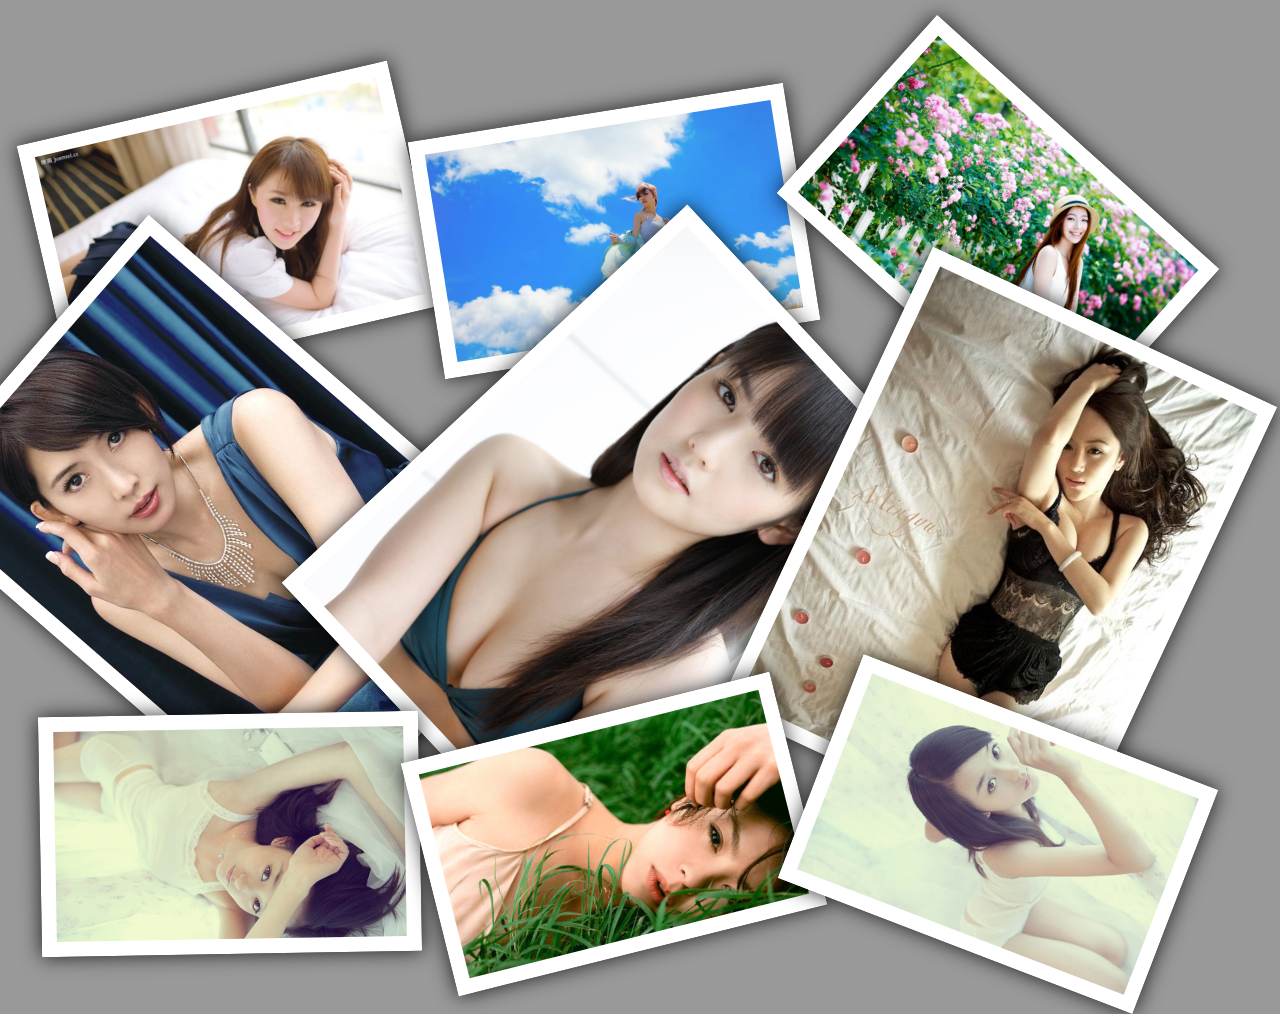
<file: h5_imgView/index.html>
<!DOCTYPE html>
<html lang="en">
<head>
	<meta charset="UTF-8">
	<title>照片墙</title>
	<link rel="stylesheet" href="./css/page.css">
</head>
<body>
	<div class="container">
		<img src="./img/img1.jpg" alt="">
		<img src="./img/img3.jpg" alt="">
		<img src="./img/img2.jpg" alt="">
		<img src="./img/img7.jpg" alt="">
		<img src="./img/img4.jpg" alt="">
		<img src="./img/img6.jpg" alt="">
		<img src="./img/img9.jpg" alt="">
		<img src="./img/img5.jpg" alt="">
		<img src="./img/img8.jpg" alt="">
	</div>
	<script src="./js/page.js"></script>
</body>
</html>
</file>
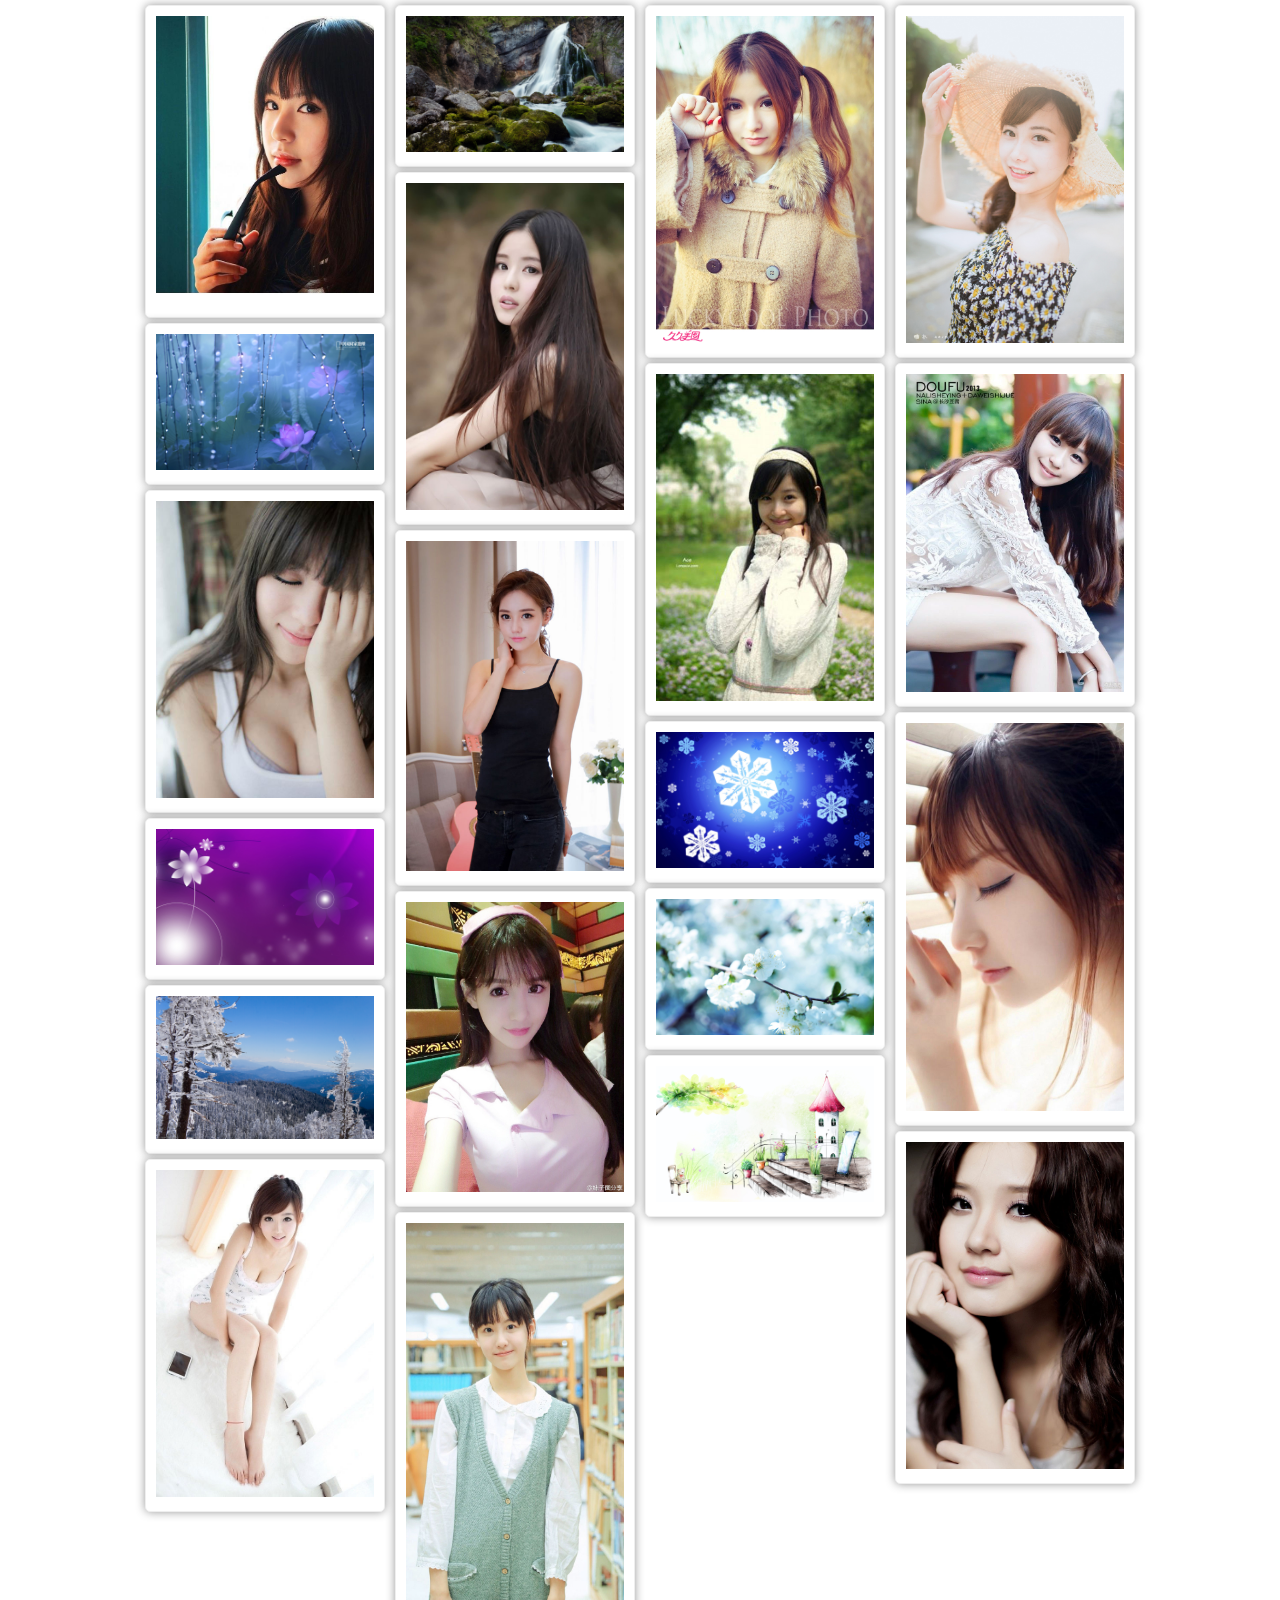
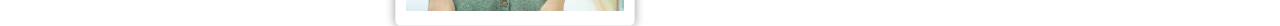
<file: waterfall/index.html>
<!DOCTYPE html>
<html lang="en">
<head>
	<meta charset="UTF-8">
	<title>瀑布流 - js实现</title>
	<link rel="stylesheet" href="css/page.css">
</head>
<body>
	<div id="wf_container" class="wf-container">
		<div class="box">
			<div class="img-wrap"><img src="img/1.jpg" alt=""></div>
		</div>
		<div class="box">
			<div class="img-wrap"><img src="img/20.jpg" alt=""></div>
		</div>
		<div class="box">
			<div class="img-wrap"><img src="img/2.jpg" alt=""></div>
		</div>
		<div class="box">
			<div class="img-wrap"><img src="img/19.jpg" alt=""></div>
		</div>
		<div class="box">
			<div class="img-wrap"><img src="img/3.jpg" alt=""></div>
		</div>
		<div class="box">
			<div class="img-wrap"><img src="img/18.jpg" alt=""></div>
		</div>
		<div class="box">
			<div class="img-wrap"><img src="img/4.jpg" alt=""></div>
		</div>
		<div class="box">
			<div class="img-wrap"><img src="img/17.jpg" alt=""></div>
		</div>
		<div class="box">
			<div class="img-wrap"><img src="img/5.jpg" alt=""></div>
		</div>
		<div class="box">
			<div class="img-wrap"><img src="img/16.jpg" alt=""></div>
		</div>
		<div class="box">
			<div class="img-wrap"><img src="img/6.jpg" alt=""></div>
		</div>
		<div class="box">
			<div class="img-wrap"><img src="img/15.jpg" alt=""></div>
		</div>
		<div class="box">
			<div class="img-wrap"><img src="img/7.jpg" alt=""></div>
		</div>
		<div class="box">
			<div class="img-wrap"><img src="img/14.jpg" alt=""></div>
		</div>
		<div class="box">
			<div class="img-wrap"><img src="img/8.jpg" alt=""></div>
		</div>
		<div class="box">
			<div class="img-wrap"><img src="img/13.jpg" alt=""></div>
		</div>
		<div class="box">
			<div class="img-wrap"><img src="img/9.jpg" alt=""></div>
		</div>
		<div class="box">
			<div class="img-wrap"><img src="img/12.jpg" alt=""></div>
		</div>
		<div class="box">
			<div class="img-wrap"><img src="img/10.jpg" alt=""></div>
		</div>
		<div class="box">
			<div class="img-wrap"><img src="img/11.jpg" alt=""></div>
		</div>
	</div>
	<script src="js/page.js"></script>
</body>
</html>
</file>
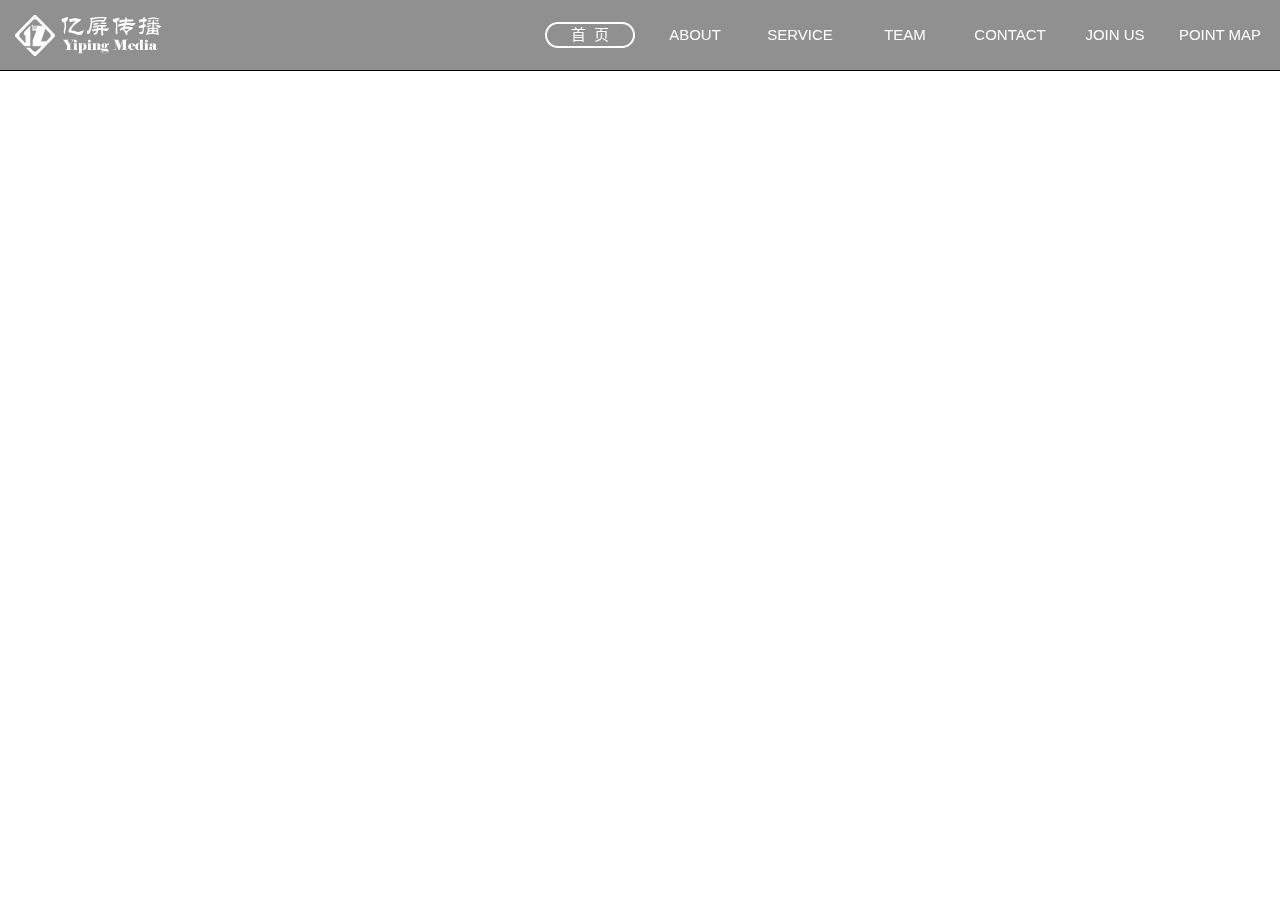
<file: yiping/index.html>
<!DOCTYPE html>
<html lang="zh-CN">

<head>
    <meta charset="utf-8">
    <meta http-equiv="X-UA-Compatible" content="IE=edge">
    <meta name="viewport" content="width=device-width, initial-scale=1">
    <!-- 上述3个meta标签*必须*放在最前面，任何其他内容都*必须*跟随其后！ -->
    <title>上海亿屏文化传媒</title>
    <!-- Bootstrap -->
    <link href="css/bootstrap.min.css" rel="stylesheet">
    <link href="css/style.css" rel="stylesheet">
    <!-- HTML5 shim and Respond.js for IE8 support of HTML5 elements and media queries -->
    <!-- WARNING: Respond.js doesn't work if you view the page via file:// -->
    <!--[if lt IE 9]>
      <script src="//cdn.bootcss.com/html5shiv/3.7.2/html5shiv.min.js"></script>
      <script src="//cdn.bootcss.com/respond.js/1.4.2/respond.min.js"></script>
    <![endif]-->
</head>

<body>
    <!-- 头部导航 start -->
    <nav class="navbar navbar-inverse navbar-fixed-top">
        <div class="container-fluid">
            <!-- Brand and toggle get grouped for better mobile display -->
            <div class="navbar-header">
                <button type="button" class="navbar-toggle collapsed" data-toggle="collapse" data-target="#navbar_collapse" aria-expanded="false">
                    <span class="sr-only">Toggle navigation</span>
                    <span class="icon-bar"></span>
                    <span class="icon-bar"></span>
                    <span class="icon-bar"></span>
                </button>
                <a class="navbar-brand" href="/"><img src="img/logo_2.png" alt="亿屏传媒"></a>
            </div>
            <!-- Collect the nav links, forms, and other content for toggling -->
            <div class="collapse navbar-collapse" id="navbar_collapse">
                <ul class="nav navbar-nav navbar-right">
                    <li class="active">
                        <a>
                            <span class="circle"></span>
                            <div class="txt">
                                <p class="en">INDEX</p>
                                <p class="cn">首&nbsp;&nbsp;页</p>
                            </div>
                        </a>
                    </li>
                    <li>
                        <a>
                            <span class="circle"></span>
                            <div class="txt">
                                <p class="en">ABOUT</p>
                                <p class="cn">关&nbsp;&nbsp;于</p>
                            </div>
                        </a>
                    </li>
                    <li>
                        <a>
                            <span class="circle"></span>
                            <div class="txt">
                                <p class="en">SERVICE</p>
                                <p class="cn">服&nbsp;&nbsp;务</p>
                            </div>
                        </a>
                    </li>
                    <li>
                        <a>
                            <span class="circle"></span>
                            <div class="txt">
                                <p class="en">TEAM</p>
                                <p class="cn">团&nbsp;&nbsp;队</p>
                            </div>
                        </a>
                    </li>
                    <li>
                        <a>
                            <span class="circle"></span>
                            <div class="txt">
                                <p class="en">CONTACT</p>
                                <p class="cn">联&nbsp;&nbsp;系</p>
                            </div>
                        </a>
                    </li>
                    <li class="hidden-sm">
                        <a href="Join_US.html">
                            <span class="circle"></span>
                            <div class="txt">
                                <p class="en">JOIN US</p>
                                <p class="cn">招&nbsp;&nbsp;聘</p>
                            </div>
                        </a>
                    </li>
                    <li class="hidden-sm">
                        <a href="people.html" target="_blank">
                            <span class="circle"></span>
                            <div class="txt">
                                <p class="en">POINT MAP</p>
                                <p class="cn">点位查询</p>
                            </div>
                        </a>
                    </li>
                </ul>
            </div>
            <!-- /.navbar-collapse -->
        </div>
        <!-- /.container-fluid -->
    </nav>
    <!-- 头部导航 end -->
    

    <!-- jQuery (necessary for Bootstrap's JavaScript plugins) -->
    <script src="js/jquery.min.js"></script>
    <!-- Include all compiled plugins (below), or include individual files as needed -->
    <script src="js/bootstrap.min.js"></script>
</body>

</html>
</file>
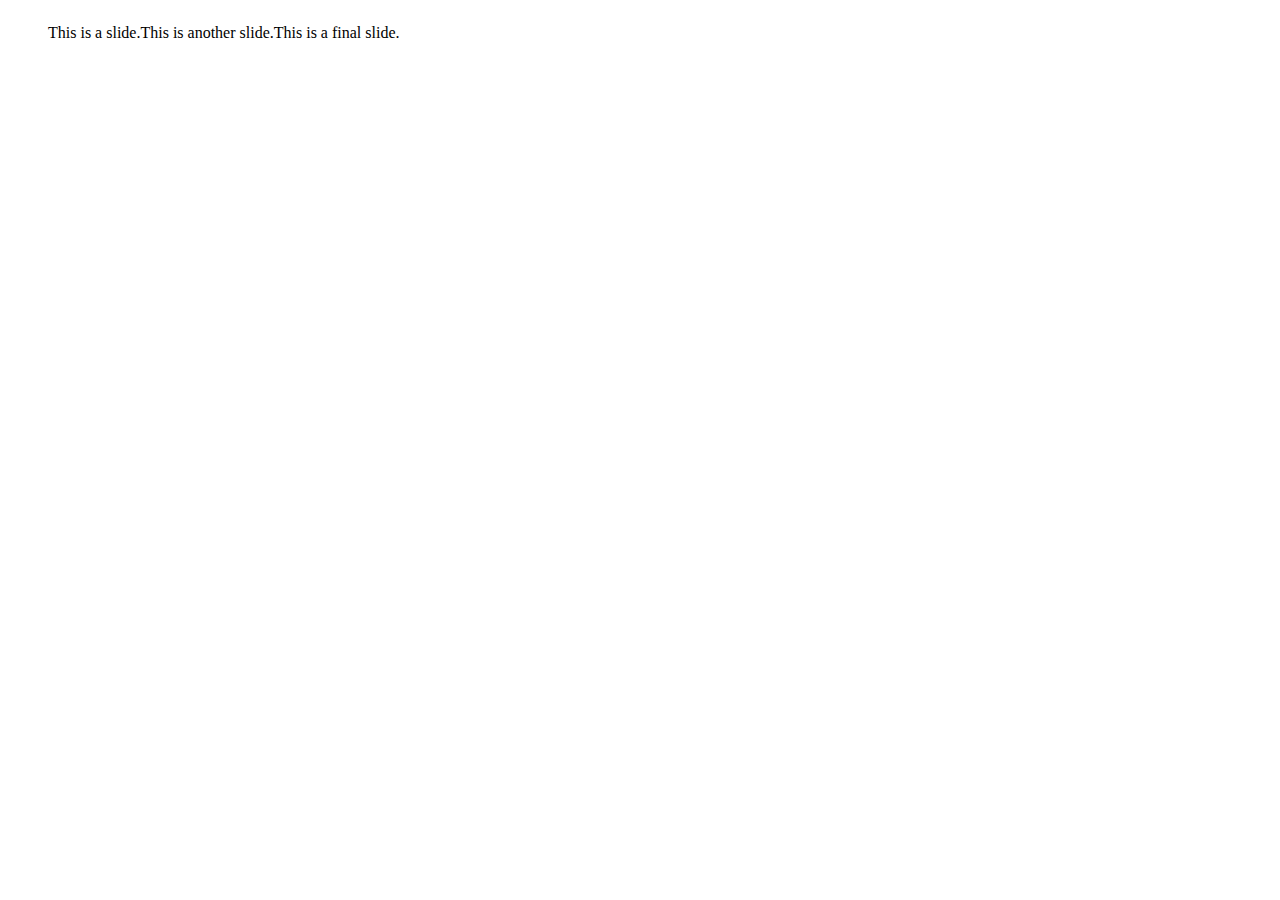
<file: df_news_details/slide_test.html>
<!DOCTYPE html>
<html lang="zh-cn">
<head>
	<meta charset="UTF-8">
	<title>Document</title>
	<link rel="stylesheet" href="css/unslider.css">
	<style>
		.banner { position: relative; overflow: auto; }
    	.banner li { list-style: none; }
        .banner ul li { float: left; }
	</style>
</head>
<body>
	<div class="banner">
	    <ul>
	        <li>This is a slide.</li>
	        <li>This is another slide.</li>
	        <li>This is a final slide.</li>
	    </ul>
	</div>

	<script src="http://apps.bdimg.com/libs/jquery/1.9.1/jquery.min.js"></script>
	<script src="js/unslider-min.js"></script>
	<script>
		$('.banner').unslider({
		    speed: 500,               //  滚动速度
		    delay: 3000,              //  动画延迟
		    complete: function() {},  //  动画完成的回调函数
		    keys: true,               //  启动键盘导航
		    dots: true,               //  显示点导航
		    fluid: false              //  支持响应式设计
		});
	</script>
</body>
</html>
</file>
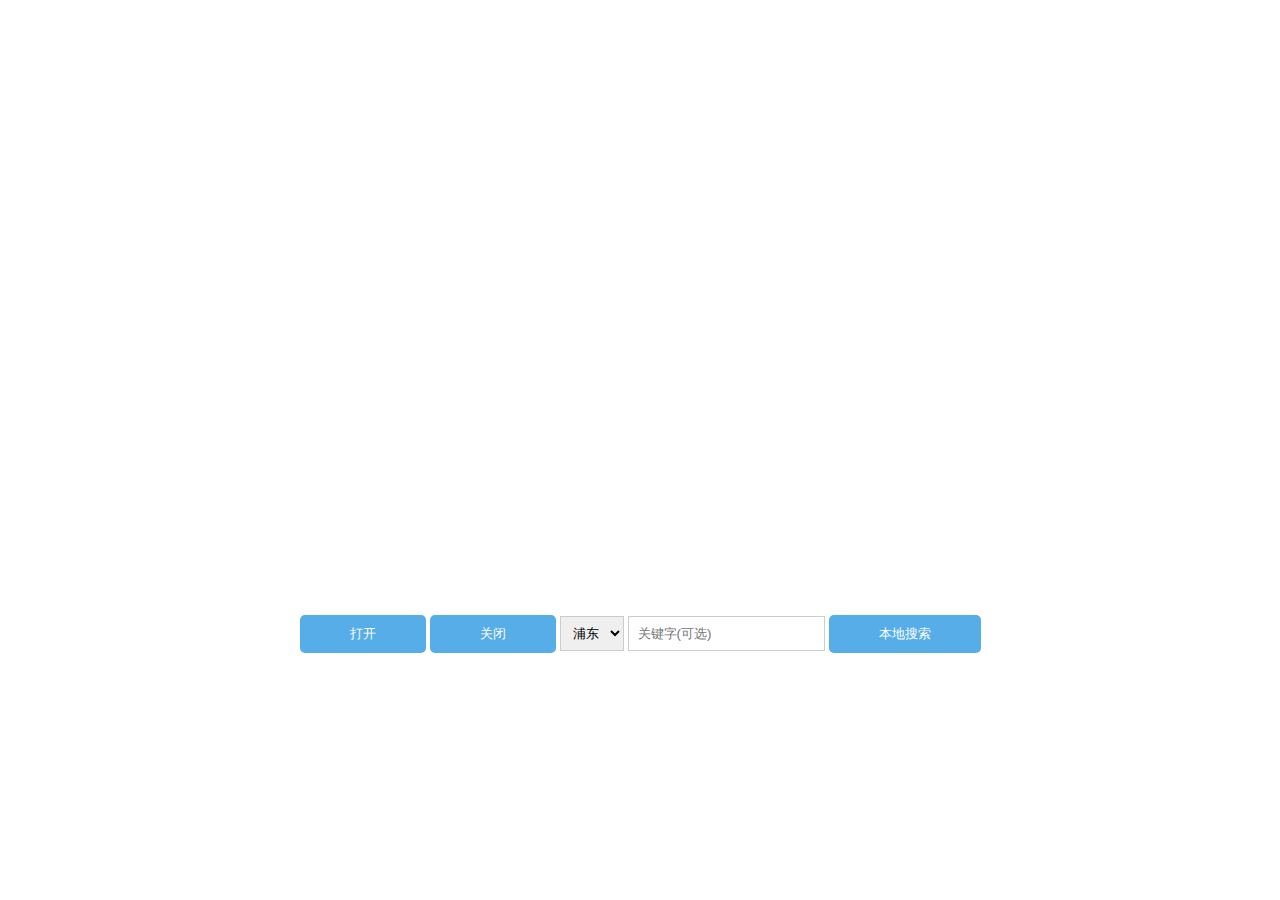
<file: yiping/people.html>
<!DOCTYPE html>
<html>

<head>
    <meta http-equiv="Content-Type" content="text/html; charset=utf-8" />
    <meta name="viewport" content="initial-scale=1.0, user-scalable=no" />
    <style type="text/css">
	    html {height: 100%;}
	    body {height: 100%; margin: 0px; padding: 0px; font-family:"Microsoft Yahei";}
	    .container {width: 1200px; height: 600px; margin: 0 auto;}
	    .map{width: 900px; height: 100%;}
	    .result{width: 285px; height: 100%; margin-left: 15px; overflow: auto;}
		*html .clearfix{height:1%; zoom: 1;}
		.clearfix{display:block; zoom: 1;}
	    .clearfix:after{content:".";display:block;height:0;clear:both;visibility:hidden;}
		.fl{float: left; display: inline;}
		.fr{float: right; display: inline;}
		.fb{font-weight: bold;}
		.tc{text-align: center;}
		.mt15{margin-top: 15px;}
		.linkBtnWrap a{display: inline-block; padding: 10px 50px; background-color: #56ADE8; color: white; text-decoration: none; border-radius: 5px;}
		.btnWrap input{padding: 9px; border: 1px solid #ccc;}
		.btnWrap select{padding: 8px; border: 1px solid #ccc;}
		.btnWrap button{padding: 10px 50px; background-color: #56ADE8; color: white; border: 0 none; border-radius: 5px; cursor: pointer;}
    </style>
    <!-- <script type="text/javascript" src="http://api.map.baidu.com/api?v=2.0&ak=A4749739227af1618f7b0d1b588c0e85"></script> -->
    <script type="text/javascript" src="http://api.map.baidu.com/api?v=1.5&ak=oRiRKTHTIhiNKY53pzMRnPTv"></script>
    <!-- 加载百度地图样式信息窗口 -->
    <script type="text/javascript" src="http://api.map.baidu.com/library/SearchInfoWindow/1.5/src/SearchInfoWindow_min.js"></script>
    <link rel="stylesheet" href="http://api.map.baidu.com/library/SearchInfoWindow/1.5/src/SearchInfoWindow_min.css" />
    <!-- 加载城市列表 -->
    <!-- <script type="text/javascript" src="http://api.map.baidu.com/library/CityList/1.2/src/CityList_min.js"></script> -->
    <title>叠加麻点图层</title>
</head>

<body>
    <div id="map" class="container"></div>
    <div class="btnWrap tc mt15">
    	<button id="open">打开</button>
        <button id="close">关闭</button>
		<select name="" id="search_tags">
			<option value="浦东" checked="checked">浦东</option>
			<option value="黄浦">黄浦</option>
			<option value="宝山">宝山</option>
			<option value="虹口">虹口</option>
			<option value="闵行">闵行</option>
			<option value="静安">静安</option>
			<option value="青浦">青浦</option>
			<option value="嘉定">嘉定</option>
			<option value="松江">松江</option>
			<option value="长宁">长宁</option>
			<option value="崇明">崇明</option>
			<option value="徐汇">徐汇</option>
			<option value="闸北">闸北</option>
			<option value="普陀">普陀</option>
			<option value="奉贤">奉贤</option>
		</select>
		<!-- <select name="" id="search_tags2">
			<option value="党政" checked="checked">党政</option>
			<option value="社区">社区</option>
			<option value="其他">其他</option>
		</select> -->
		<input id="search_keyword" type="text" placeholder="关键字(可选)">
		<!-- <input id="search_filter" type="text" placeholder="过滤条件"> -->
		<button id="local_search">本地搜索</button>
	</div>

    <script type="text/javascript">
	    // 百度地图API功能
	    var map = new BMap.Map("map", {
	    	enableMapClick: false, // 关闭地图底图默认可点功能
	        minZoom: 10, // 设置地图最小级别
	        maxZoom: 19 // 设置地图最大级别
	    }); // 创建地图实例
	    map.centerAndZoom("上海", 12); // 初始化地图,用城市名设置地图中心点
	    map.enableScrollWheelZoom(); // 可缩放
	    map.disableDoubleClickZoom(); // 禁止双击缩放
	    map.addControl(new BMap.NavigationControl()); //添加默认缩放平移控件

	    var customLayer,	// 自定义图层
	    	keyword = '', 	// 关键字
	    	tags = '', 
	    	filter = '';
	    function addCustomLayer(k, t, f) {
	        if (customLayer) {
	            map.removeTileLayer(customLayer);
	        }
	        customLayer = new BMap.CustomLayer({
	            // geotableId: 30960,
	            geotableId: 115095,
	            q: k, //检索关键字
	            tags: t, //空格分隔的多字符串
	            filter: f //过滤条件,参考http://developer.baidu.com/map/lbs-geosearch.htm#.search.nearby
	        });
	        map.addTileLayer(customLayer);
	        customLayer.addEventListener('hotspotclick', callback);
	    }

	    //单击热点图层
	    function callback(e) {
	    	console.info(e);
	        var customPoi = e.customPoi; //poi的默认字段
	        var contentPoi = e.content; //poi的自定义字段
	        var content = '<p style="width:280px;margin:0;line-height:20px;">' + 
		        			'<span class="fb">名称：</span>' + contentPoi.title + '<br/>' +
		        			'<span class="fb">地址：</span>' + contentPoi.address + '<br/>' +
		        			'<span class="fb">所在区：</span>' + contentPoi.district + '<br/>' +
		        			'<span class="fb">坐标位置：</span>' + contentPoi.location + '<br/>' +
		        			'<span class="fb">标签：</span>' + contentPoi.tags + '<br/>' +
	        			'</p>';
	        var searchInfoWindow = new BMapLib.SearchInfoWindow(map, content, {
	            title: contentPoi.title, //标题
	            width: 290, //宽度
	            height: 100, //高度
	            // offset: new BMap.Size(0, 0),	// 设置窗口偏移	
	            panel: "panel", //检索结果面板
	            enableAutoPan: true, //自动平移
	            enableSendToPhone: true, //是否显示发送到手机按钮
	            searchTypes: [
	                BMAPLIB_TAB_SEARCH, //周边检索
	                BMAPLIB_TAB_TO_HERE, //到这里去
	                BMAPLIB_TAB_FROM_HERE //从这里出发
	            ]
	        });
	        var point = new BMap.Point(customPoi.point.lng, customPoi.point.lat);
	        console.info(searchInfoWindow);
	        searchInfoWindow.open(point);
	    }
	    document.getElementById("open").onclick = function() {
	        addCustomLayer(keyword, tags, filter);
	    };
	    // document.getElementById("open").click();
	    document.getElementById("close").onclick = function() {
	        if (customLayer) {
	            map.removeTileLayer(customLayer);
	        }
	    };
	    document.getElementById('local_search').onclick = function(){
	    	keyword = document.getElementById('search_keyword').value;
	    	tags = document.getElementById('search_tags').value;
	    	// filter = document.getElementById('search_filter').value;
	    	addCustomLayer(keyword, tags, filter);
	    }
    </script>
</body>

</html>
</file>
<file: h5_imgView/css/page.css>
@charset "utf-8";
body,div,img{margin: 0; padding: 0;}
body{background-color: #999; overflow: hidden;}
.container{position: relative; width: 1200px; margin: 200px auto 0;}
.container img{padding: 15px; background-color: #fff; box-shadow: 0 0 20px rgba(0,0,0,.8); width: 350px; margin-top: -100px; position: relative;
	-webkit-transition: all .25s ease-in;
	   -moz-transition: all .25s ease-in;
	    -ms-transition: all .25s ease-in;
	     -o-transition: all .25s ease-in;
	        transition: all .25s ease-in;}
.container img:hover{z-index: 1; box-shadow: 0 0 40px rgba(0,0,0,.8);}
</file>
<file: waterfall/css/page.css>
@charset "utf-8";
body,div,img{margin: 0; padding: 0;}
.wf-container{position: relative; margin: 0 auto; width: 1000px; visibility: hidden;}
.box{position: absolute; margin: 5px; width: 240px; 
	-webkit-transition: all .25s ease-in;
	   -moz-transition: all .25s ease-in;
	    -ms-transition: all .25s ease-in;
	     -o-transition: all .25s ease-in;
	        transition: all .25s ease-in;}
.box .img-wrap{background-color: #fff; border: 1px solid #eee; padding: 10px; border-radius: 5px; box-shadow: 0 0 10px #999;}
.box .img-wrap img{width: 100%; font-size: 0;}
.box:hover{z-index: 1;
	-webkit-transform: scale(1.2,1.2);
	   -moz-transform: scale(1.2,1.2);
	    -ms-transform: scale(1.2,1.2);
	     -o-transform: scale(1.2,1.2);
	        transform: scale(1.2,1.2);}
.box:hover .img-wrap{box-shadow: 0 0 30px #999;}
</file>
<file: yiping/css/style.css>
@charset "utf-8";
a{color: #333333; text-decoration: none; outline: none; -webkit-transition:all 0.15s linear;-moz-transition:all 0.15s linear;-ms-transition:all 0.15s linear;-o-transition:all 0.15s linear; cursor: pointer;}
a:hover {text-decoration: none;}

/* nav */
.navbar-inverse{background-color: rgba(34,34,34,.5);}
.navbar-inverse .navbar-toggle{border-color: #808080;}
.navbar-inverse .navbar-toggle:focus, 
.navbar-inverse .navbar-toggle:hover {background-color: #707070;} 
.navbar-brand{height: 70px;}
.navbar-toggle{margin-top: 18px;}
.nav li{padding-top: 22px;}
@media screen and (max-width: 767px){
	.nav li{padding-top: 0; padding-bottom: 15px; text-align: center;}
}
.nav li a{display: inline-block; position: relative; width: 90px; margin-right: 15px; text-align: center; font-size: 15px; padding-top: 13px; padding-bottom: 13px;}
.nav li.active a{background-color: transparent !important;}
.nav li a .en,
.nav li a .cn{-webkit-transition: all .25s linear; -moz-transition: all .25s linear; -ms-transition: all .25s linear; -o-transition: all .25s linear; transition: all .25s linear;}
.nav li .circle{background: url("../img/cl.png") no-repeat; position: absolute; top: 0; left: 50%; margin-left: -45px; width: 90px; height: 26px; opacity: 0; filter: alpha(opacity=0); -webkit-transform: scale(1.2); -moz-transform: scale(1.2); -ms-transform: scale(1.2); -o-transform: scale(1.2); transform: scale(1.2); -webkit-transition: .25s; -moz-transition: .25s; -ms-transition: .25s; -o-transition: .25s; transition: .25s;}
.nav li .circle.circle-a{background-image: url("../img/cl_a.png");}
.nav li.active .circle,
.nav li:hover .circle{opacity: 1; filter: alpha(opacity=100); -webkit-transform: scale(1); -moz-transform: scale(1); -ms-transform: scale(1); -o-transform: scale(1); transform: scale(1);}
.nav li .txt{color: #fff; position: absolute;left: 0; top: 0; width: 100%; height: 100%; overflow: hidden; line-height: 26px;}
.nav li .txt .en,
.nav li .txt .cn{position: absolute; left: 0; width: 100%; height: 100%;}
.nav li .txt .en{top: 0; opacity: 1;}
.nav li .txt .cn{top: 100%; opacity: 0;}
.nav li.active .txt .en,
.nav li:hover .txt .en{top: -100%; opacity: 0;}
.nav li.active .txt .cn,
.nav li:hover .txt .cn{top: 0; opacity: 1; }
</file>
<file: df_news_details/css/unslider.css>
.unslider{overflow:auto}.unslider-wrap{position:relative}.unslider-wrap.unslider-carousel li{float:left}.unslider-vertical>ul{height:100%}.unslider-vertical li{float:none;width:100%}.unslider-fade{position:relative}.unslider-fade .unslider-wrap li{position:absolute;left:0;top:0;right:0;z-index:8}.unslider-fade .unslider-wrap li.unslider-active{z-index:10}.unslider li{list-style:none;margin:0;padding:0;border:none}.unslider-arrow{position:absolute;left:20px;z-index:2;cursor:pointer}.unslider-arrow.next{left:auto;right:20px}
</file>
